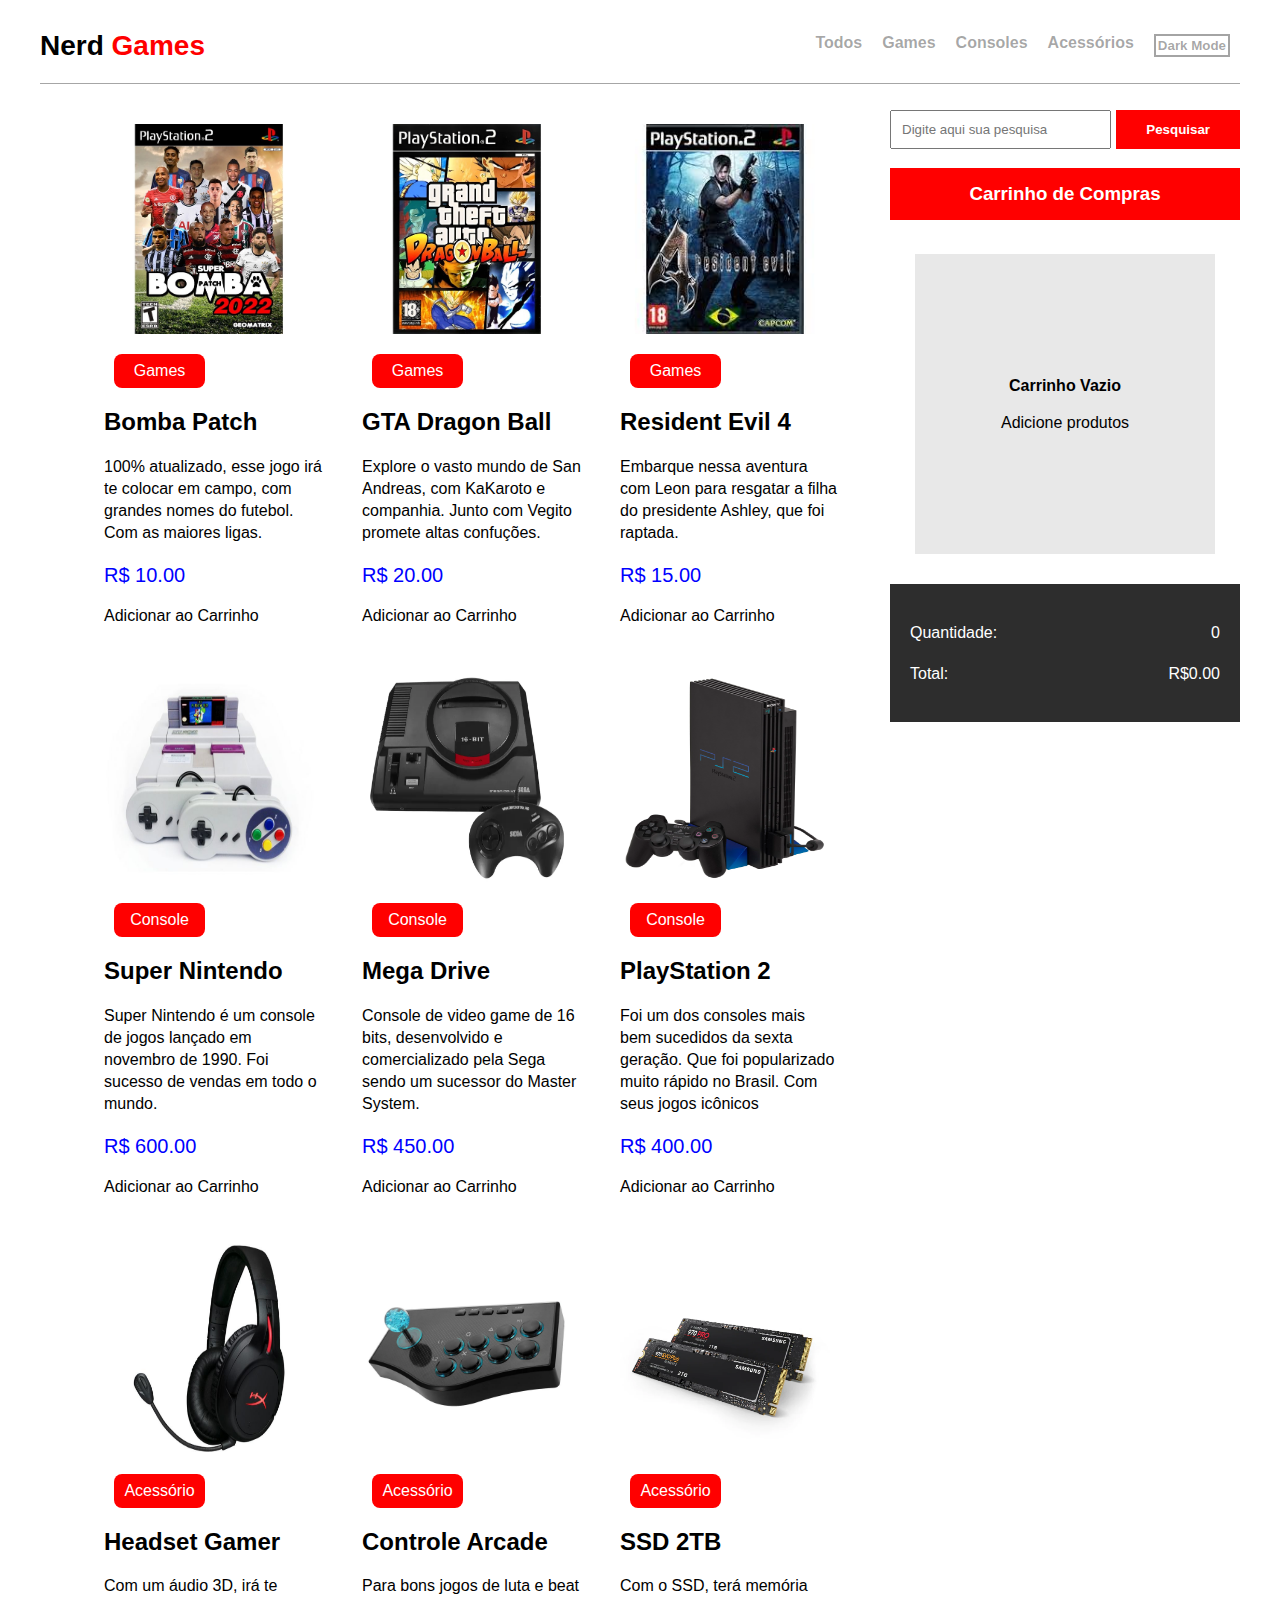
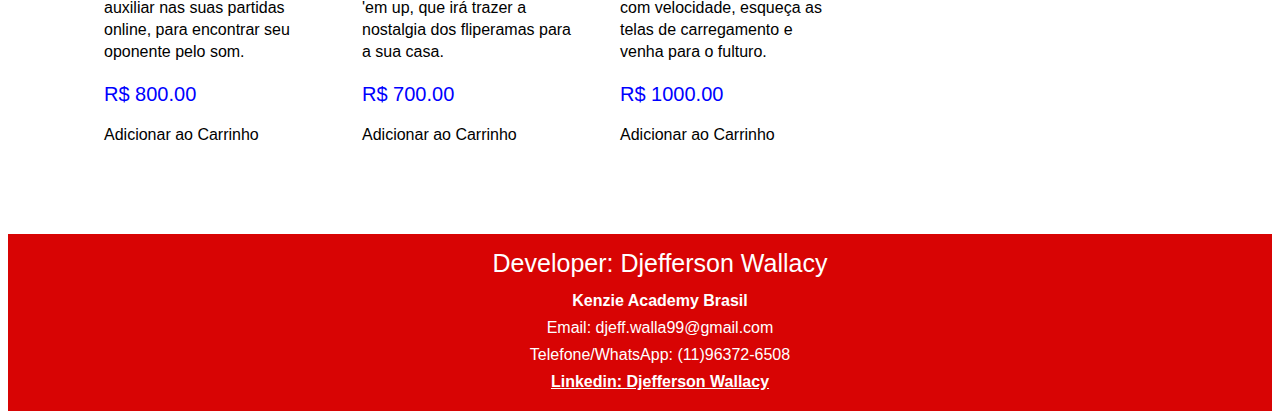
<file: index.html>
<!DOCTYPE html>
<html lang="pt-br">
<head>
    <meta charset="UTF-8">
    <meta http-equiv="X-UA-Compatible" content="IE=edge">
    <meta name="viewport" content="width=device-width, initial-scale=1.0">
    <link rel="stylesheet" href="./css/style.css">
    <title>Nerd Games</title>
</head>
<body>
    <div class="conteiner">
        <header>
            <nav>
                <h1>Nerd <span class="vermelho">Games</span></h1> 
                <ul class=" navegacao">
                    <li class ="topico"><a class="todos" href="">Todos</a></li>
                    <li class ="topico"><a class="games" href="">Games</a></li>
                    <li class ="topico"><a class="consoles" href="">Consoles</a></li>
                    <li class ="topico"><a class="acessorios" href="">Acessórios</a></li>
                    <li class="topico"><button class="dark">Dark Mode</button></li>
                </ul>
            </nav> 
        </header> 
        <main>
            <div class="vitrine">
                <ul class="produto-geral">
                    <div class="welcome"><h4>Bem Vindo Ao Nosso Site </h4>
                    <p class ="dica">Clique nas categorias para acessar aos produtos</p></div>
                </ul>
            </div>
            <div class="pesquisa-carrinho">
                <form>
                    <input class="barra-de-pesquisa"type="text" placeholder="Digite aqui sua pesquisa">
                    <button class="pesquisa" type="submit">Pesquisar</button>
                </form>
                <h3>Carrinho de Compras</h3>
                <div>
                    <ul class="carrinho">
                        <div class="vazio">
                            <p><strong>Carrinho Vazio</strong></p>
                            <p>Adicione produtos </p>
                        </div>
                    </ul>
                    <div class="total">

                    </div>
                </div>
            </div>
        </main>
    </div>
    <footer>
        <ul class="dados">
            <li class="dev">Developer: Djefferson Wallacy</li>
            <li><strong>Kenzie Academy Brasil</strong></li>
            <li class="dados">Email: djeff.walla99@gmail.com</li>
            <li class="dados">Telefone/WhatsApp: (11)96372-6508</li>
            <li class="dados"><a class="link" href="https://www.linkedin.com/in/djefferson-wallacy-4660a5246/" target="_blank">Linkedin: Djefferson Wallacy</a></li>
        </ul>
    </footer>
    <script src="./js/database.js"></script>
    <script src="./js/index.js"></script>
</body>
</html>
</file>
<file: css/style.css>
.conteiner{
    margin: 0 auto;
    max-width: 1200px;
    font-family: Arial, Helvetica, sans-serif, 'Times New Roman', Times, serif;
}
.escuro{
    background-color: black;
    color: white;
}
nav{
    display: flex;
    flex-direction: row;
    align-items: center;
    justify-content: space-between;
    border-bottom: 1px solid rgba(0, 0, 0, 0.349);
}
.escuro nav{
    display: flex;
    flex-direction: row;
    align-items: center;
    justify-content: space-between;
    border-bottom: 1px solid white;
}
h1{
    font-size: 28px;
    font-weight: bold;
}
.vermelho{
    color: red;
}
.navegacao{
    display: flex;
}
.topico{
    margin: 10px;
    list-style: none;
}
.games, .todos, .consoles, .acessorios{
    color:rgba(0, 0, 0, 0.356);
    text-decoration: none;
    font-weight: 600;
    border-bottom: 2px solid white;
    font-size: 16px;
    transition: 0.5s;
}
.escuro .games,.escuro .todos,.escuro .consoles,.escuro .acessorios{
    color:white;
    text-decoration: none;
    font-weight: 600;
    border-bottom: 2px solid rgb(0, 0, 0);
    font-size: 16px;

}
.games:hover, .todos:hover, .consoles:hover, .acessorios:hover{
    color: black;
    border-bottom: 2px solid black;
    transition:  0.5s;
}
.escuro .games:hover,.escuro .todos:hover,.escuro .consoles:hover,.escuro .acessorios:hover {
    color: red;
    border-bottom: 2px solid red;
    transition:  0.5s;
}
.vitrine{
    max-width: 850px;
    display: flex;
    margin-right: 30px;
}
.produto-geral{
    display: flex;
    flex-wrap: wrap;
}
.produto{
    list-style: none;
    width: 210px;
    border: 2px solid white;
    margin: 10px;
    padding: 12px;
    transition: 0.5;
}
.escuro .produto{
    list-style: none;
    width: 210px;
    border: 2px solid black;
    margin: 10px;
    padding: 12px;
    transition: 0.5;
}
.produto:hover{
    border: 2px solid black;
    transition: 0.5s;
}
.escuro .produto:hover{
    border: 2px solid white;
    transition: 0.5s;
}
img{
    width: 210px;
    height: 210px;
}
.categoria{
    background-color: red;
    color: white;
    padding: 8px;
    width: 75px;
    margin-left: 10px;
    border-radius: 8px;
    display: flex;
    justify-content: center;
    align-items: center;
    font-weight: 500;
}
.descricao{
    line-height: 22px;
    width: 220px;
}
.preco{
    color: blue;
    font-size: 20px;
}
.add{
    text-decoration: none;
    color: black;
    border-bottom: 2px solid white;
    transition: 0.5s;
}
.escuro .add{
    text-decoration: none;
    color: white;
    border-bottom: 2px solid black;
    transition: 0.5s;
}
.add:hover{
    color:blue;
    border-bottom: 2px solid blue;
    transition: 0.5x;
    cursor: pointer;
}
.pesquisa-carrinho{
    display: flex;
    width: 350px;
    flex-direction: column;
    margin-top: 26px;
}
main{
    display: flex;
    flex-direction: row;
}
.barra-de-pesquisa{
    width: 200px;
    padding: 10px;
}
form{
    display: flex;
    flex-direction: row;
    align-items: baseline;
}
.pesquisa{
    width: 125px;
    margin-left: 5px;
    padding: 10px;
    background-color: red;
    color: white;
    border: 2px solid red;
    cursor: pointer;
    transition: 0.5s;
    font-weight: 600;
}
.pesquisa:hover{
    color:red;
    background-color: white;
    transition: 0.5s;
}
h3{
    display: flex;
    justify-content: center;
    background-color: red;
    color: white;
    padding: 15px;
}
.produtos-no-carrinho{
    display: flex;
    margin: 10px;
}
.img-car{
    width: 130px;
    height: 130px;
}
.info-car{
    display: flex;
    align-items: flex-start;
    justify-content: center;
    flex-direction: column;
    line-height: 10px;
    margin-left: 10px;
}
.nomeCar{
    margin-bottom: 5px;
    font-weight: 600;
}
.remover{
    text-decoration: none;
    color: black;
    transition: 0.5;
}
.escuro .remover{
    text-decoration: none;
    color: white;
    transition: 0.5;
}
.remover:hover{
    color: red;
    transition: 0.5;
    cursor: pointer;
}
.carrinho{
    overflow-y: auto;
    height: 300px;
    margin-left: -15px;
    margin-bottom: 30px;
}
.total{
    background-color: rgba(0, 0, 0, 0.822);
    color: white;
    padding: 20px;
    line-height: 25px;
}
.escuro .total{
    background-color: rgba(255, 247, 247, 0.089);
    color: white;
    padding: 20px;
    line-height: 25px;
}
.separar{
    display: flex;
    justify-content: space-between;
}
.vazio{
    display: flex;
    align-items: center;
    justify-content: center;
    background-color: rgba(0, 0, 0, 0.089);
    flex-direction: column;
    line-height: 5px;
    height: 300px;
    width: 300px;
}
.escuro .vazio{
    display: flex;
    align-items: center;
    justify-content: center;
    background-color: rgba(255, 247, 247, 0.089);
    flex-direction: column;
    line-height: 5px;
    height: 300px;
    width: 300px;
}
footer{
    background-color: rgb(216, 4, 4);
    color: white;
    font-family: Arial, Helvetica, sans-serif;
    display: flex;
    justify-content: center;
    align-items: center;
    flex-direction: column;
    margin-top: 50px;
}
.dados{
    list-style: none;
    display: flex;
    line-height: 27px;
    align-items: center;
    flex-direction: column;
}
.link{
    color:white;
    font-weight: 600;
    transition: 0.5s;
}
.link:hover{
    color: rgb(10, 10, 10);
    transition: 0.5s;
}
.dev{
    font-size: 25px;
    margin-bottom: 10px;
} 
.welcome{
    display: flex;
    margin-right: 500px;
    display: flex;
    flex-wrap: nowrap;
    flex-direction: column;
}
.dica{
    margin-top: -10px
}
h4{
    font-size: 30px;
    font-weight: 600;
    margin-bottom: 15px;
    margin-top: 15px;
}
.dark{
    background-color: white;
    border: 2px solid rgba(0, 0, 0, 0.356);
    color: rgba(0, 0, 0, 0.356);
    padding: 2px;
    cursor: pointer;
    font-weight: 600;
}
.escuro .dark{
    background-color: black;
    border: 2px solid white;
    color: white;
    padding: 2px;
    cursor: pointer;
    font-weight: 600;
}
.dark:hover{
    color: black;
    border: 2px solid black;
    transition:  0.5s;
}
.escuro .dark:hover{
    color: red;
    border: 2px solid red;
    transition:  0.5s;
}
@media(max-width: 900px){
    main{
        flex-direction: column;
    }
    nav{
        flex-direction: column;
    }
    .navegacao {
        display: flex;
        margin-top: -20px;
        align-items: center;
        flex-direction: row;
    }
    .escuro nav{
        display: flex;
        flex-direction: column;
        align-items: center;
        justify-content: space-between;
        border-bottom: 1px solid white;
    }
    .escuro .add, .add {
     font-size: 20px;
    }
    .produto-geral {
        display: flex;
        flex-wrap: wrap;
        justify-content: center;
    }
    .pesquisa-carrinho{
       margin: 0 auto;
    }
    .add:hover{
        color:blue;
        border: 2px solid blue;
        transition: 0s;
        background-color: white;
    }
}
</file>
